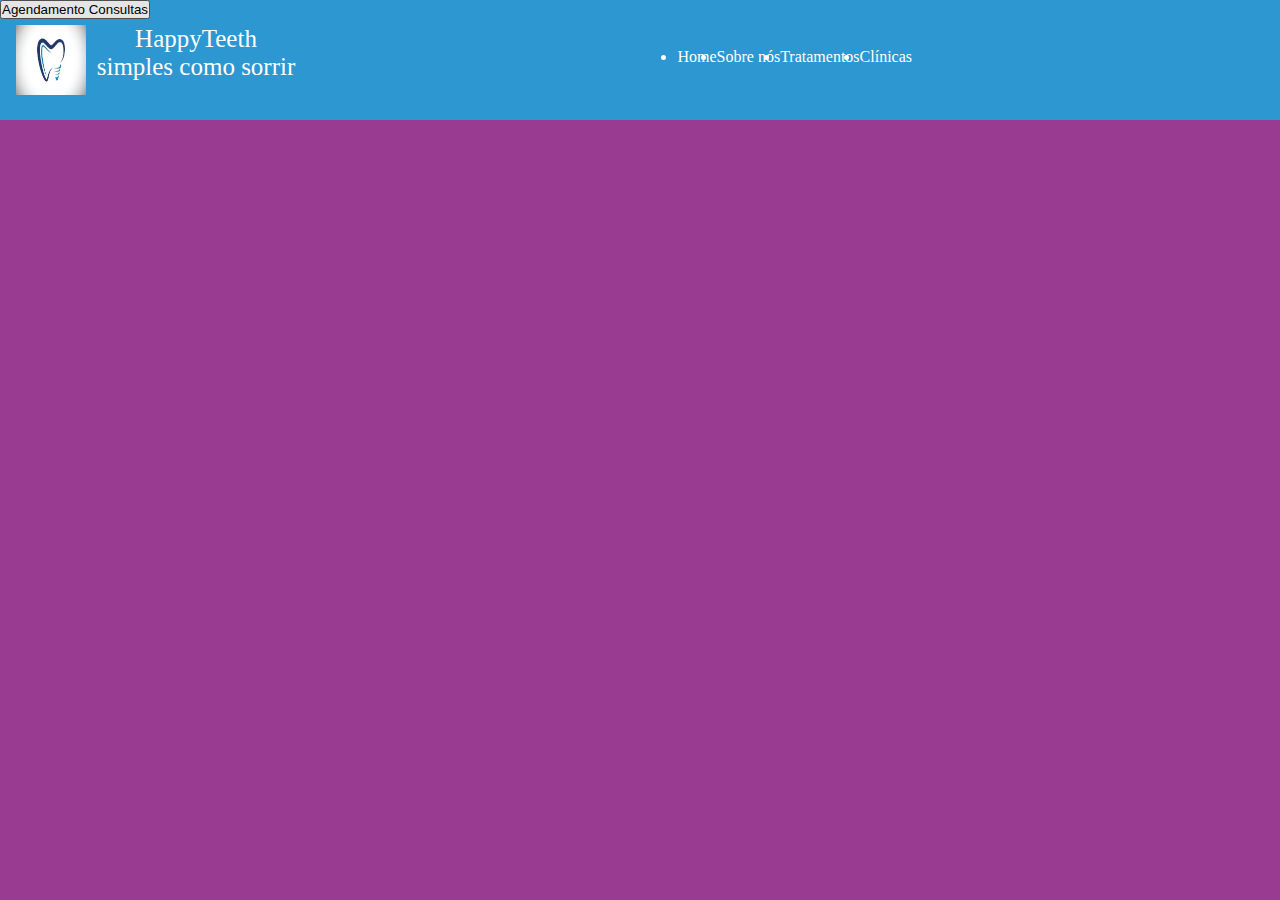
<file: index.html>
<!DOCTYPE html>
<html lang="en">
  <head>
    <meta charset="UTF-8" />
    <meta http-equiv="X-UA-Compatible" content="IE=edge" />
    <meta name="viewport" content="width=device-width, initial-scale=1.0" />
    <link rel="stylesheet" href="styles.css" />
    
    <title>Clínica Odontológica</title>
  </head>

  <body>
    <main class="container">
      <header>
        <div class="logo">
          <img
            align="left"
            src="./assets/logo-dente1.jpg"
            alt="Logo-dente"
            id="img"
          />
          <div class="text">
            <p class="text01">HappyTeeth</p>
            <p class="text02">simples como sorrir</p>
          </div>
        </div>
        <nav class="menu-itens">
          <ul>
            <li>Home</li>
            <li>Sobre nós</li>
            <li>Tratamentos</li>
            <li>Clínicas</li>
          </ul>
          <div class="botao-agendamento">
            <button>Agendamento Consultas</button>
          </div>
        </nav>
      </header>
    </main>
  </body>
</html>
</file>
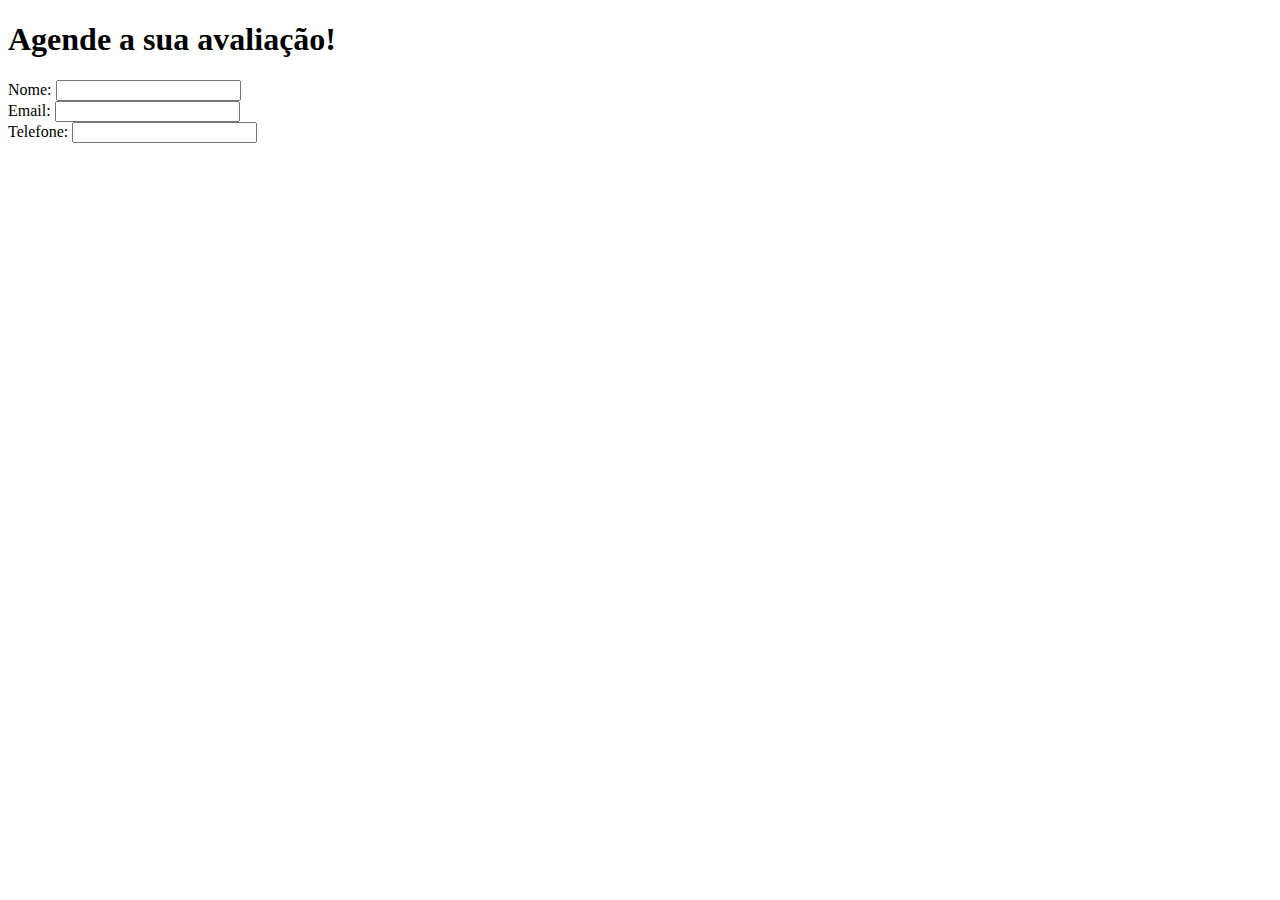
<file: Agendamento/formulario.html>
<!DOCTYPE html>
<html lang="en">
<head>
    <meta charset="UTF-8">
    <meta http-equiv="X-UA-Compatible" content="IE=edge">
    <meta name="viewport" content="width=device-width, initial-scale=1.0">
    <title>Formulário Agendamento</title>
</head>
<body>
    <header>
        <h1>Agende a sua avaliação!</h1>
    </header>
    <form action="">
        <div>
            <label for="name">Nome:</label>
            <input type="text" id="name">
        </div>
        <div>
            <label for="email">Email:</label>
            <input type="text" id="email">
        </div>
        <div>
            <label for="phone">Telefone:</label>
            <input type="tel" id="phone">
        </div>
    </form>
</body>
</html>
</file>
<file: styles.css>
* {
  margin: 0;
  padding: 0;
  box-sizing: border-box;
}

:root {
    --color-white: #ffffff;
    --color-red: #e63636;
    --color-blue: #2c97d0;
    --color-navyBlue: #2c3dd0;
    --color-dark1: #181818;
    --color-dark2: #1e1e1e;
    --color-purple1: #9333ff;
    --color-purple2: #4b0082;
  }

.container {
  background-color: #993b91;
  width: 100vw;
  height: 100vh;
}

header {
  background-color: var(--color-blue);
  width: 100vw;
  height: 120px;
}

ul {
  display: flex;
  justify-content: right ;
  width: 70%;
  position: absolute;
  left: 1rem;
  top: 3rem;
  color: var(--color-white);
}

.logo {
  width: 200pxem;
  height: 2em;
  position: absolute;
  top: 25px;
  left: 1em;
}

.text {
  width: 200px;
  height: 20px;
  display: inline-block;
  margin-left: 10px;
  color: var(--color-white);
  font-size: 25px;
  text-align: center;
}

#img {
  width: 70px;
  height: 70px;
}
</file>
